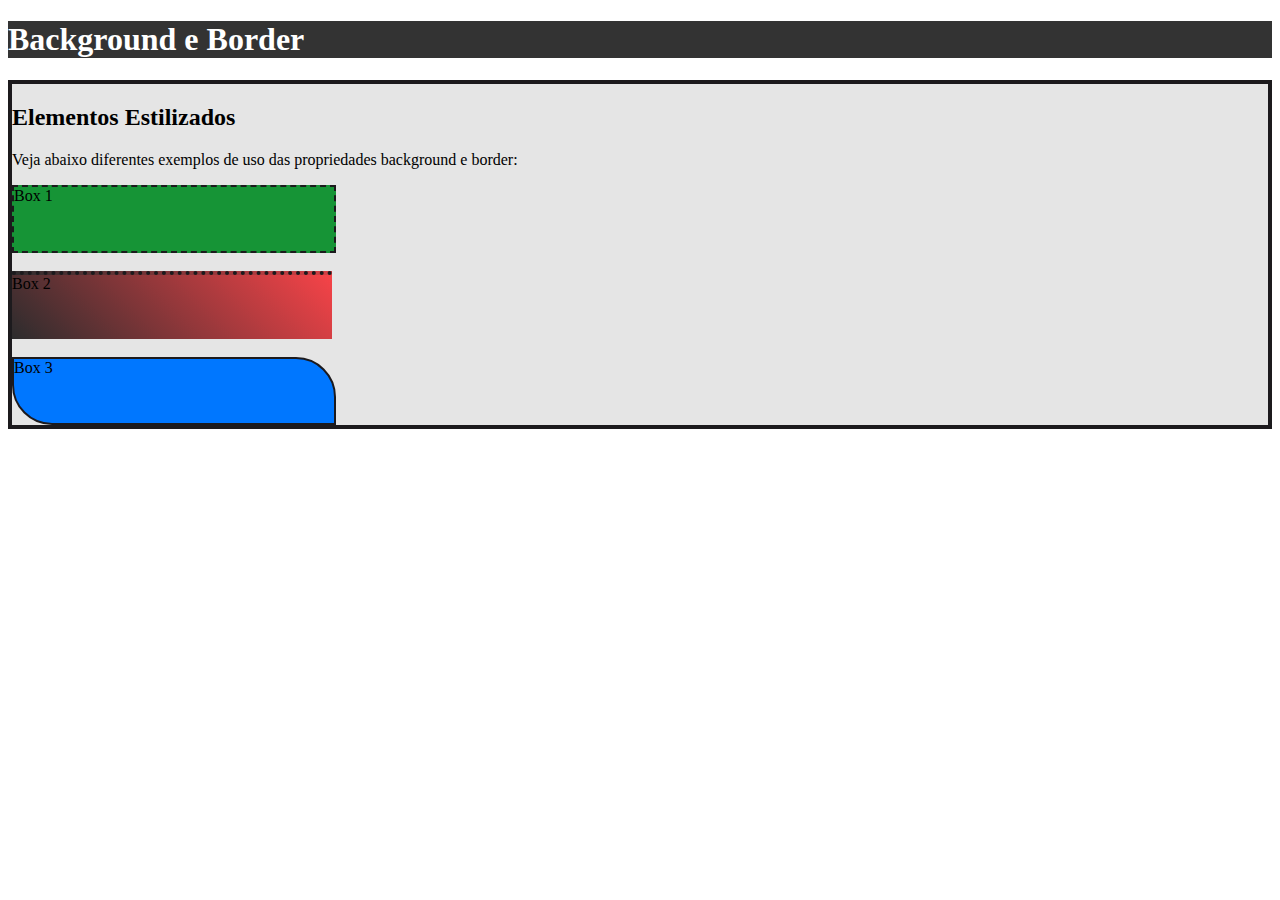
<file: BackGround_e_Border/index.html>
<!DOCTYPE html>
<html lang="pt-br">

<head>
    <meta charset="UTF-8">
    <meta name="viewport" content="width=device-width, initial-scale=1.0">
    <title>Background e Border</title>

    <link rel="stylesheet" href="style.css">
</head>

<body>
    <header>
        <h1>Background e Border</h1>
    </header>

    <main>
        <h2>Elementos Estilizados</h2>
        <p>Veja abaixo diferentes exemplos de uso das propriedades background e border:</p>

        <section>
            <div class="box box1">Box 1</div>
            <br>
            <div class="box box2">Box 2</div>
            <br>
            <div class="box box3">Box 3</div>
        </section>
    </main>
</body>

</html>
</file>
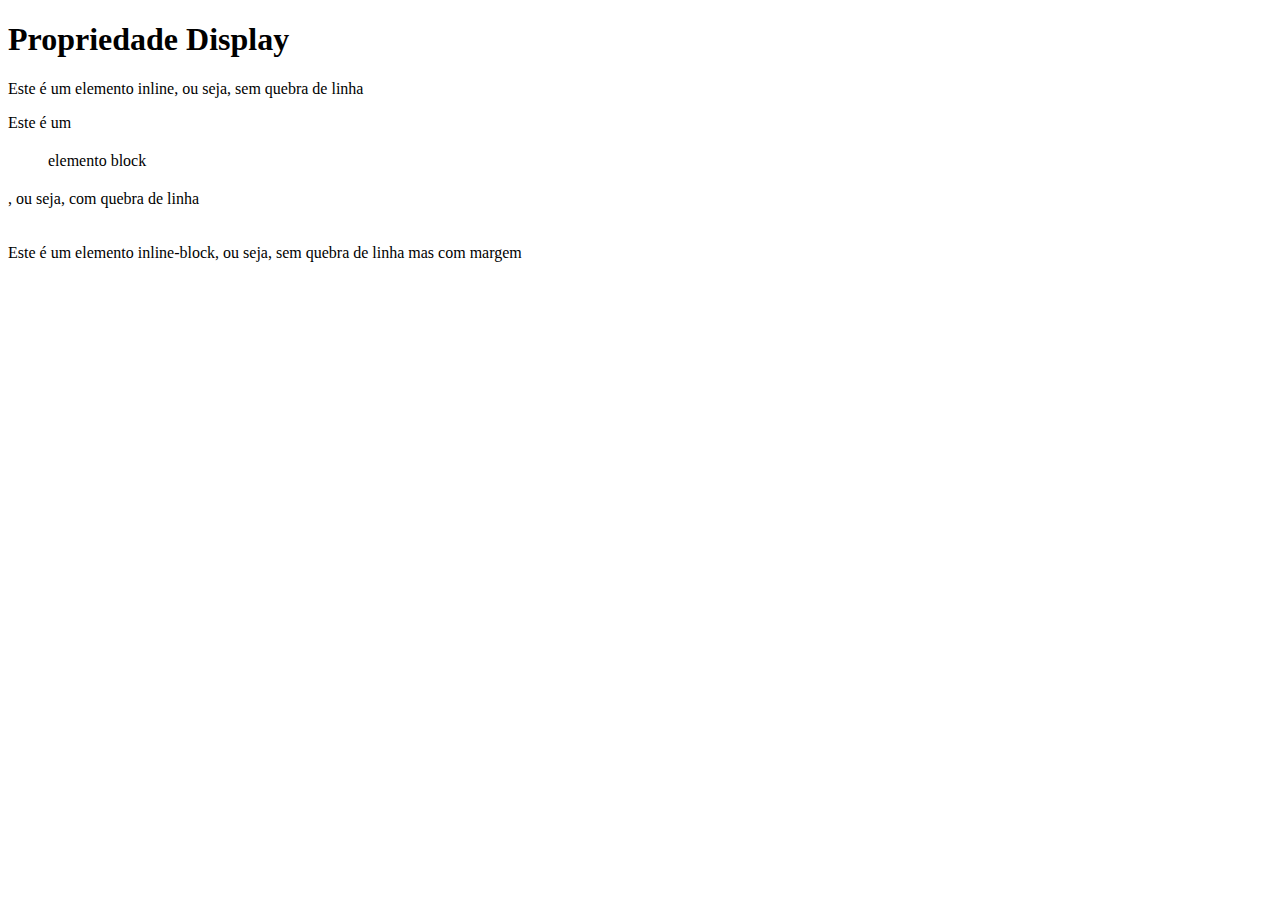
<file: Display None_Inline_Block_Inline Block/index.html>
<!DOCTYPE html>
<html lang="pt-br">

<head>
    <meta charset="UTF-8">
    <meta name="viewport" content="width=device-width, initial-scale=1.0">
    <link rel="stylesheet" href="style.css">
    <title>Display: inline, block e inline-block</title>
</head>

<body>
    <main>
        <h1>Propriedade Display</h1>

        <p>Este é um <span class="inline">elemento inline</span>, ou seja, sem quebra de linha</p>
        <p>Este é um <span class="block">elemento block</span>, ou seja, com quebra de linha</p>
        <p>Este é um <span class="inline-block">elemento inline-block</span>, ou seja, sem quebra de linha mas com margem</p>
    </main>
</body>

</html>
</file>
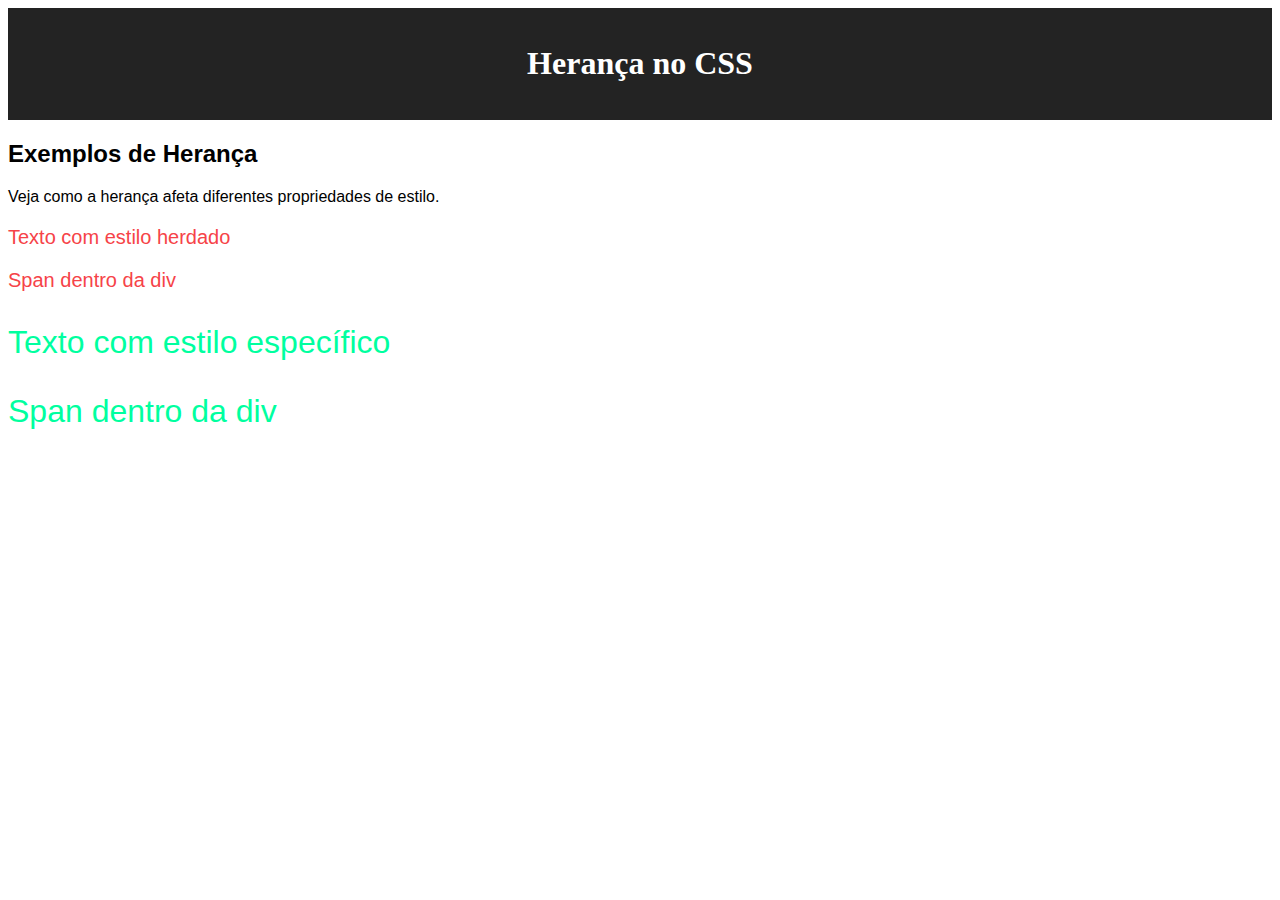
<file: Herança/index.html>
<!DOCTYPE html>
<html lang="pt-br">

<head>
    <meta charset="UTF-8">
    <meta name="viewport" content="width=device-width, initial-scale=1.0">
    <link rel="stylesheet" href="style.css">
    <title>Aula de Herança no CSS</title>
</head>

<body>
    <header>
        <h1>Herança no CSS</h1>
    </header>

    <section>
        <h2>Exemplos de Herança</h2>
        <p>Veja como a herança afeta diferentes propriedades de estilo.</p>
        <div class="parent">
            <p>Texto com estilo herdado</p>
            <span>Span dentro da div</span>
            <div class="child">
                <p>Texto com estilo específico</p>
                <span>Span dentro da div</span>
            </div>
        </div>
    </section>
</body>

</html>
</file>
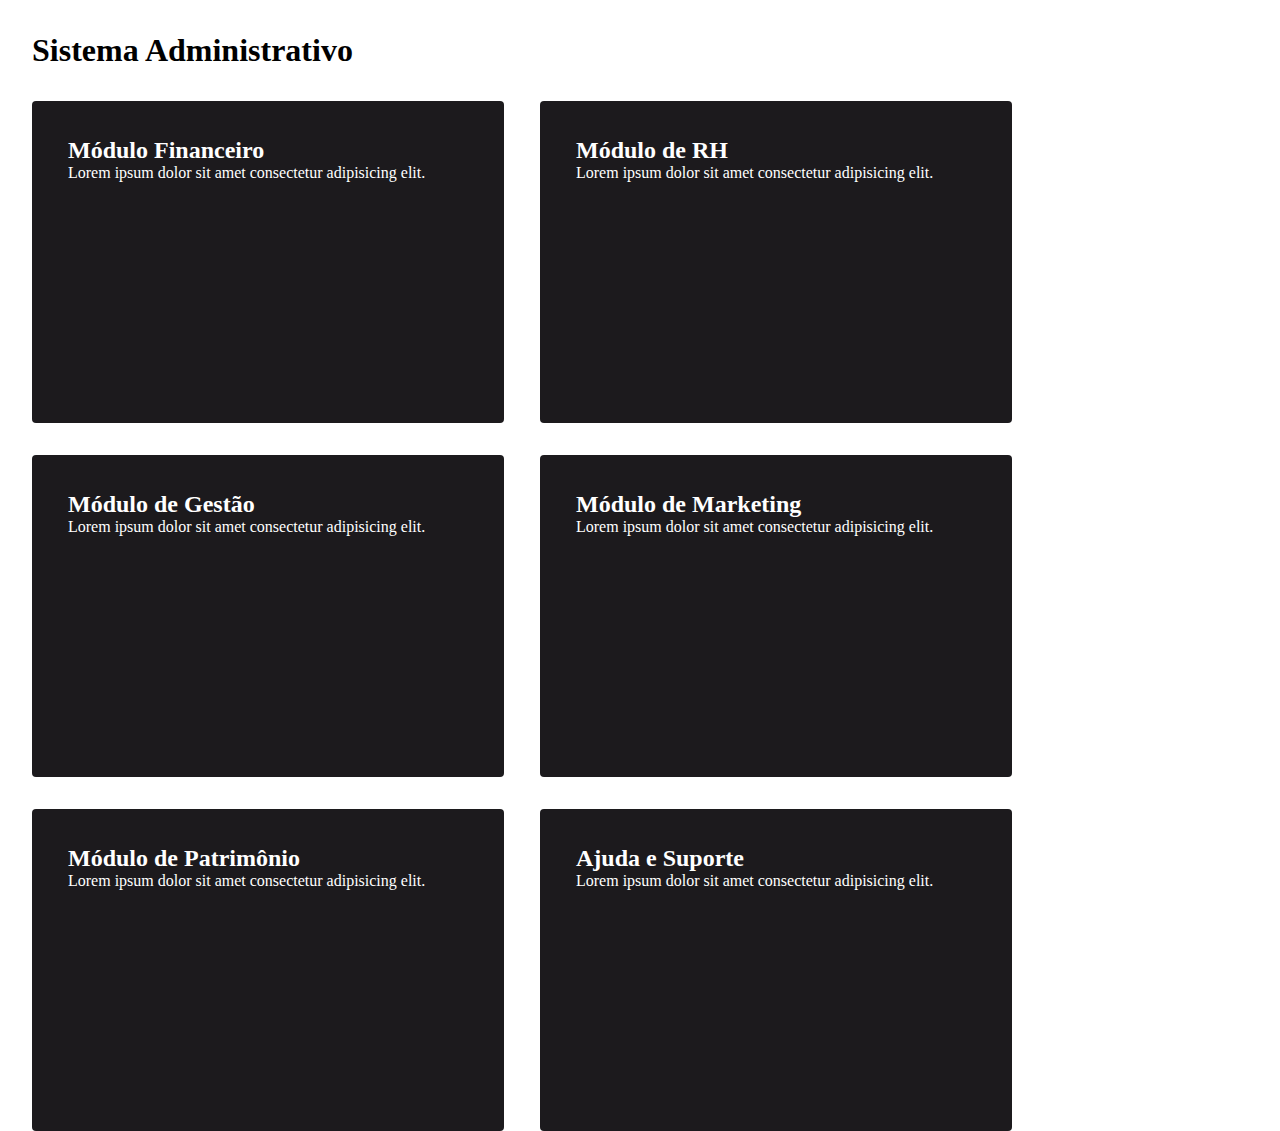
<file: Sistema Administrativo/Index.html>
<!DOCTYPE html>
<html lang="pt-br">

<head>
    <meta charset="UTF-8">
    <meta name="viewport" content="width=device-width, initial-scale=1.0">
    <title>Exercício 2</title>
    <link rel="stylesheet" href="style.css">
</head>

<body>
    <h1>Sistema Administrativo</h1>

    <ul>
        <li>
            <h2>Módulo Financeiro</h2>
            <p>Lorem ipsum dolor sit amet consectetur adipisicing elit.</p>
        </li>
        <li>
            <h2>Módulo de RH</h2>
            <p>Lorem ipsum dolor sit amet consectetur adipisicing elit.</p>
        </li>
        <li>
            <h2>Módulo de Gestão</h2>
            <p>Lorem ipsum dolor sit amet consectetur adipisicing elit.</p>
        </li>
        <li>
            <h2>Módulo de Marketing</h2>
            <p>Lorem ipsum dolor sit amet consectetur adipisicing elit.</p>
        </li>
        <li>
            <h2>Módulo de Patrimônio</h2>
            <p>Lorem ipsum dolor sit amet consectetur adipisicing elit.</p>
        </li>
        <li>
            <h2>Ajuda e Suporte</h2>
            <p>Lorem ipsum dolor sit amet consectetur adipisicing elit.</p>
        </li>
    </ul>
</body>

</html>
</file>
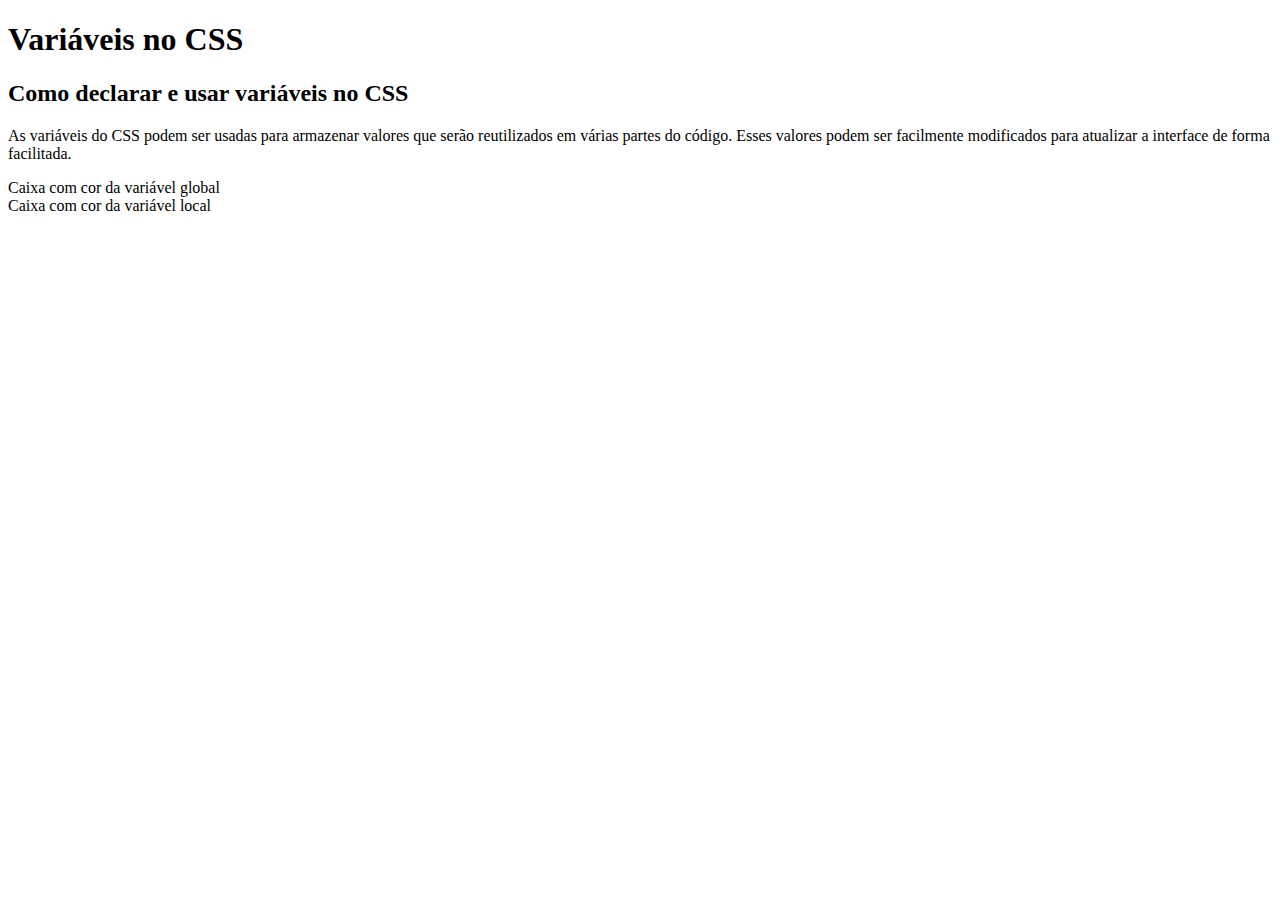
<file: Variaveis/index.html>
<!DOCTYPE html><html lang="pt-br">

<head>
    <meta charset="UTF-8">
    <meta name="viewport" content="width=device-width, initial-scale=1.0">
    <title>Variáveis no CSS</title>
    <link rel="stylesheet" href="style.css">
</head>

<body>
    <header>
        <h1>Variáveis no CSS</h1>
    </header>

    <section>
        <h2>Como declarar e usar variáveis no CSS</h2>
        <p>As variáveis do CSS podem ser usadas para armazenar valores que serão reutilizados em várias partes do código. Esses valores podem ser facilmente modificados para atualizar a interface de forma facilitada.</p>
        <div>Caixa com cor da variável global</div>
        <div class="red-box">Caixa com cor da variável local</div>
    </section>
</body>

</html>
</file>
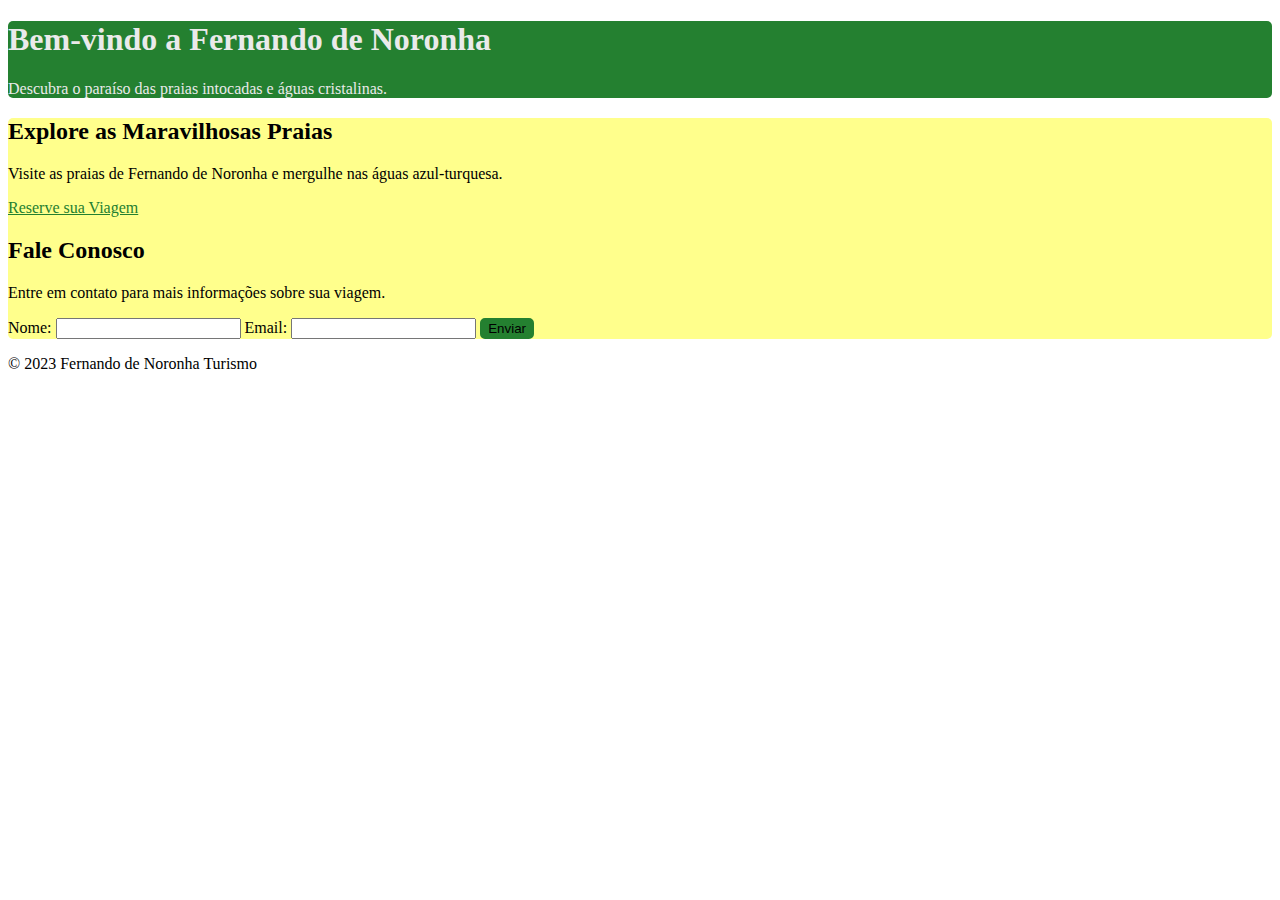
<file: Fernado de Noronha/fernado_de_Noronha.html>
<!DOCTYPE html>
<html lang="pt-br">

<head>
    <meta charset="UTF-8">
    <meta name="viewport" content="width=device-width, initial-scale=1.0">
    <title>Exercício 1</title>
    <link rel="stylesheet" href="style.css">
</head>

<body>
    <header>
        <h1>Bem-vindo a Fernando de Noronha</h1>
        <p>Descubra o paraíso das praias intocadas e águas cristalinas.</p>
    </header>

    <main>
        <section>
            <h2>Explore as Maravilhosas Praias</h2>
            <p>Visite as praias de Fernando de Noronha e mergulhe nas águas azul-turquesa.</p>
            <a href="#contact">Reserve sua Viagem</a>
        </section>

        <section id="contact">
            <h2>Fale Conosco</h2>
            <p>Entre em contato para mais informações sobre sua viagem.</p>
            <form>
                <label for="name">Nome:</label>
                <input type="text" id="name" name="name" required>
                <label for="email">Email:</label>
                <input type="email" id="email" name="email" required>
                <button type="submit">Enviar</button>
            </form>
        </section>
    </main>

    <footer>
        <p>© 2023 Fernando de Noronha Turismo</p>
    </footer>
</body>

</html>
</file>
<file: BackGround_e_Border/style.css>
body {
    background-image: url("https://codetheweb.blog/assets/img/posts/css-advanced-background-images/cover.jpg");
    background-size: cover;
}

header {
    background-color: #333;
    color: #fff;
}

main {
    background-color: #e5e5e5;
    border-width: 4px;
    border-color: #1c1a1d;
    border-style: solid;
}

.box1 {
    background-color: #169436;
    border: dashed 2px #1c1a1d;
    height: 64px;
    width: 320px;
}

.box2 {
    background-image: linear-gradient(45deg, #2c2c2d, #f64348);
    border-top: 4px dotted #1c1a1d;
    height: 64px;
    width: 320px;
}

.box3 {
    background-color: #0077ff;
    border: 2px solid #1c1a1d;
    border-top-right-radius: 40px;
    border-bottom-left-radius: 40px;
    height: 64px;
    width: 320px;
}
</file>
<file: Display None_Inline_Block_Inline Block/style.css>
​/* inline: não quebra de linha, largura mínima, apenas aceita margem e preenchimento horizontal */
.inline {
    display: inline;
    margin-top: 100px;
    margin-bottom: 100px;
    margin-left: 20px;
    margin-right: 20px;
    padding-top: 100px;
    padding-bottom: 100px;
    padding-left: 20px;
    padding-right: 20px;
}

/* block: quebra de linha, largura máxima, aceita margem e preenchimento vertical */
.block {
    display: block;
    margin-top: 10px;
    margin-bottom: 10px;
    margin-left: 20px;
    margin-right: 20px;
    padding-top: 10px;
    padding-bottom: 10px;
    padding-left: 20px;
    padding-right: 20px;
}

/* inline-block: não quebra linha, */
.inline-block {
    display: inline-block;
    margin-top: 10px;
    padding-top: 10px;
}
</file>
<file: Herança/style.css>
/* Quando adicionamos determinados estilos a um elemento pai ele pode ser herdado pelos filhos, como neste cabeçalho: */ 

 header {
    background-color: #232323;
    color: #fff;
    text-align: center;
    padding: 1rem;
}

/* -----------------------------------------------------------------------------------------------------*/
/* Também podemos ver esse exemplo com elemento mais internos: */

body {
    font-family: Arial, Helvetica, sans-serif;
}

header {
    background-color: #232323;
    color: #fff;
    text-align: center;
    padding: 1rem;
}

h1 {
    font-family: serif;
}

.parent {
    font-size: 1.25rem;
    color: #f64348;
}

.child {
    font-size: 2rem;
    color: #00ff9f;
}
</file>
<file: Sistema Administrativo/style.css>
* {
    margin: 0;
    padding: 0;
}

h1 {
    margin-top: 32px;
    margin-left: 32px; /* essa propriedade acabou ficando errada na gravação */
}

li {
    background-color: #1c1a1d;
    border: 4px solid transparent;
    border-radius: 4px;
    color: #fff;
    cursor: pointer;
    display: inline-block;
    margin-top: 32px;
    margin-left: 32px;
    padding: 32px;
    height: 250px;
    width: 400px;
}

.selected {
    background-color: #363338;
    border: 4px solid #0088d8;
}

.hidden {
    display: none;
}
</file>
<file: Variaveis/style.css>
/* Para criar variáveis globais no CSS usamos o seletor :root e dentro dele definimos os nomes iniciados por --: */​

:root {
--cor-principal: #3c59e7;

--cor-claro: #cfc9c9;

--cor-escuro: #232323;

--preenchimento-pq: .25rem 1rem;

--preenchimento-md: 2rem;

--preenchimento-gd: 4rem;

}

header {

background-color: var(--cor-escuro);

color: var(--cor-claro);

padding: var(--preenchimento-pq);

}

section {

background-color: var(--cor-claro);

padding: var(--preenchimento-md);

}

/* Quando necessário, também podemos modificar variáveis dentro de um elemento específico: */​

div {
--preenchimento-pq: 1rem;

background-color: var(--cor-principal);

color: var(--cor-claro);

padding: var(--preenchimento-pq);

}

.red-box {

--cor-principal: #f64348;

}

/* Agora você pode ver que os valores são facilmente ajustáveis, atualizando toda a interface. */
</file>
<file: Fernado de Noronha/style.css>
body {
    background-image: url("https://www.viagenspossiveis.com.br/wp-content/uploads/2013/02/C360_2012-11-19-17-59-02.jpg");
    background-size: cover;
}

header {
    background-color: #248030;
    border-radius: 5px;
    color: #eaeaea;
}

main {
    background-color: #ffff8c;
    border-radius: 5px;
}

a {
    color: #248030;
}

button {
    background-color: #248030;
    border: 2px solid #248030;
    border-radius: 5px;
}

footer {
    background-color: #ffffff;
    border-radius: 5px;
}
</file>
